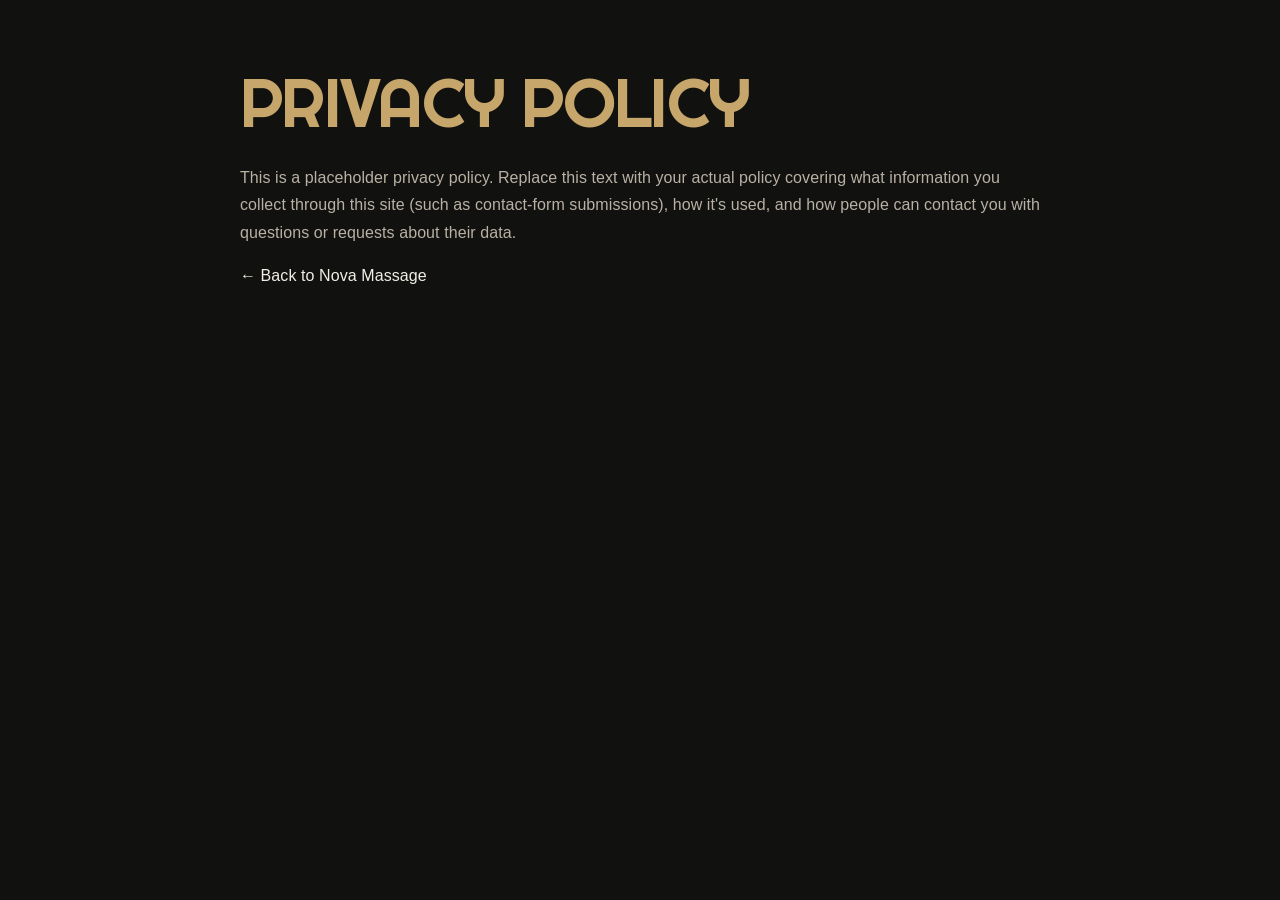
<file: privacy_policy.html>
<!DOCTYPE html>
<html lang="en-US">
<head>
  <meta charset="UTF-8">
  <meta name="viewport" content="width=device-width, initial-scale=1.0">
  <title>Privacy Policy — Nova Massage</title>
  <link rel="stylesheet" href="style.css">
</head>
<body>
  <main>
    <section class="section" style="padding-top:64px">
      <div class="container" style="max-width:800px">
        <h2 style="text-align:left">Privacy Policy</h2>
        <p style="color:var(--muted);line-height:1.7">
          This is a placeholder privacy policy. Replace this text with your
          actual policy covering what information you collect through this
          site (such as contact-form submissions), how it's used, and how
          people can contact you with questions or requests about their data.
        </p>
        <p><a href="index.html">&larr; Back to Nova Massage</a></p>
      </div>
    </section>
  </main>
</body>
</html>
</file>
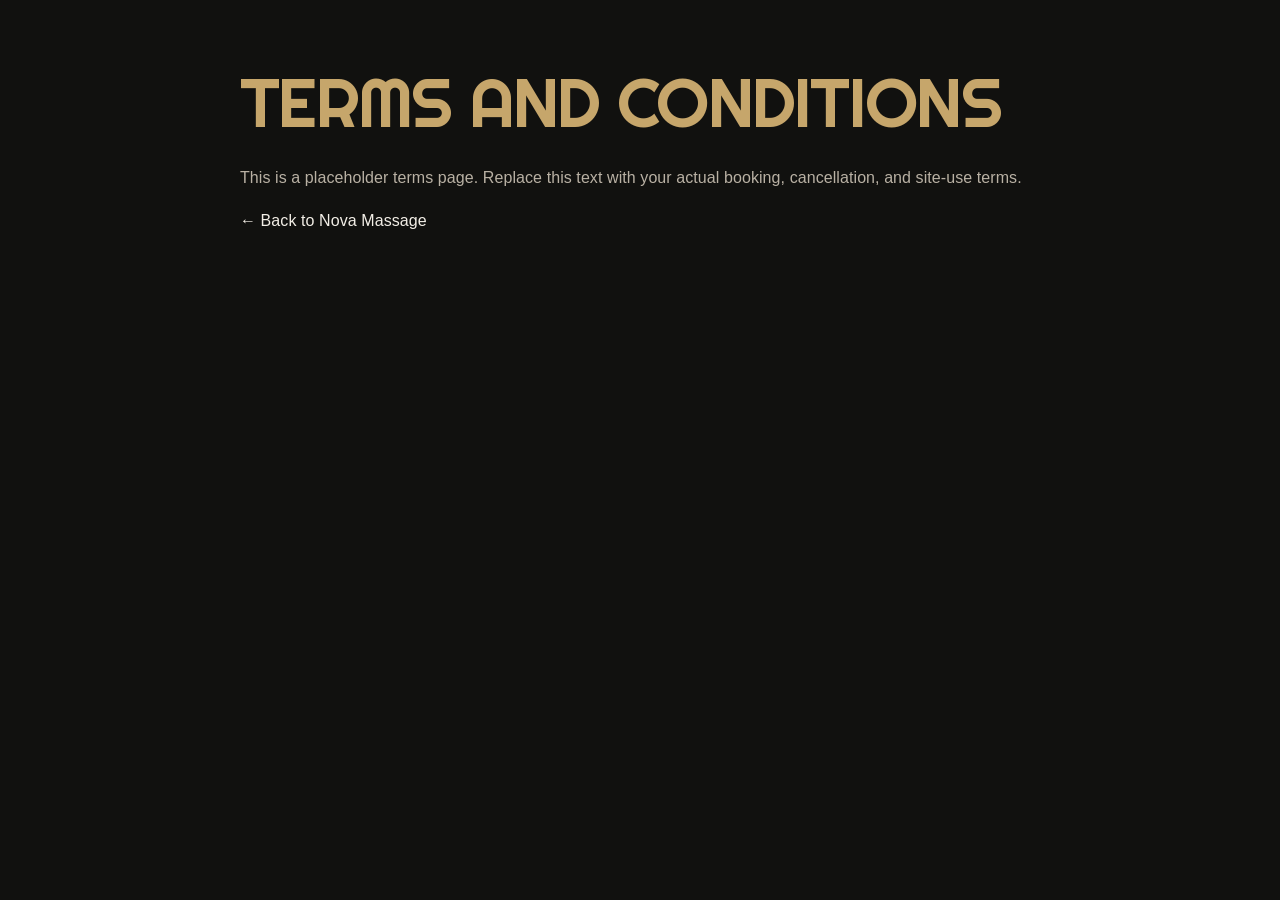
<file: t&c.html>
<!DOCTYPE html>
<html lang="en-US">
<head>
  <meta charset="UTF-8">
  <meta name="viewport" content="width=device-width, initial-scale=1.0">
  <title>Terms and Conditions — Nova Massage</title>
  <link rel="stylesheet" href="style.css">
</head>
<body>
  <main>
    <section class="section" style="padding-top:64px">
      <div class="container" style="max-width:800px">
        <h2 style="text-align:left">Terms and Conditions</h2>
        <p style="color:var(--muted);line-height:1.7">
          This is a placeholder terms page. Replace this text with your
          actual booking, cancellation, and site-use terms.
        </p>
        <p><a href="index.html">&larr; Back to Nova Massage</a></p>
      </div>
    </section>
  </main>
</body>
</html>
</file>
<file: style.css>
@import url('https://fonts.googleapis.com/css2?family=Josefin+Sans:wght@400;500;600;700&family=Righteous&display=swap');


/* ========================================
   VARIABLES
======================================== */

:root {
  --primary: #874949;
  --primary-dark: #6f3b3b;
  --text: #171717;
  --muted: #5e5e5e;
  --soft: #f6f6f6;
  --white: #ffffff;
  --border: #e4e4e4;
}


/* ========================================
   RESET
======================================== */

* {
  box-sizing: border-box;
}


html {
  scroll-behavior: smooth;
}


body {
  margin: 0;

  color: var(--text);
  background: #ffffff;

  font-family:
    'Josefin Sans',
    Arial,
    sans-serif;

  font-size: 16px;
  line-height: 1.5;

  -webkit-font-smoothing: antialiased;
}


body.menu-open {
  overflow: hidden;
}


a {
  color: inherit;
  text-decoration: none;
}


img,
video {
  display: block;
  max-width: 100%;
}


button,
input {
  font: inherit;
}


button {
  cursor: pointer;
}


/* ========================================
   CONTAINERS / SECTIONS
======================================== */

.container {
  width: min(
    1200px,
    calc(100% - 48px)
  );

  margin: 0 auto;
}


.section {
  padding: 56px 0;
}


.section h2 {
  margin: 0 0 40px;

  text-align: center;

  color: var(--primary);

  font-family:
    'Righteous',
    serif;

  font-size:
    clamp(30px, 4vw, 44px);

  font-weight: 400;

  letter-spacing: 4px;
  line-height: 1.15;

  text-transform: uppercase;
}


/* ========================================
   HERO / HEADER
======================================== */

.site-header {
  position: relative;

  width: 100%;
  min-height: 100vh;

  overflow: hidden;

  background: #000000;
}


.header-media {
  position: relative;

  width: 100%;
  min-height: 100vh;

  display: flex;

  align-items: center;
  justify-content: center;

  overflow: hidden;
}


/* ========================================
   HERO VIDEO
======================================== */

.header-video {
  position: absolute;

  inset: 0;

  width: 100%;
  height: 100%;

  object-fit: cover;

  z-index: 0;
}


/* ========================================
   HERO OVERLAY
======================================== */

.header-overlay {
  position: absolute;

  inset: 0;

  z-index: 1;

  background:
    linear-gradient(
      180deg,
      rgba(0, 0, 0, 0.35) 0%,
      rgba(0, 0, 0, 0.38) 45%,
      rgba(0, 0, 0, 0.48) 100%
    );
}


/* ========================================
   NAVIGATION
======================================== */

.main-nav {
  position: absolute;

  top: 0;
  left: 0;

  z-index: 10;

  width: 100%;
  min-height: 80px;

  display: flex;

  align-items: center;
  justify-content: center;

  padding: 16px 32px;

  background: #ffffff;

  box-shadow:
    0 2px 10px rgba(0, 0, 0, 0.08);
}


.brand {
  display: block;

  color: var(--primary);

  font-family:
    'Righteous',
    serif;

  font-size: 24px;

  font-weight: 400;

  letter-spacing: 2px;

  line-height: 1;

  text-align: center;

  transition:
    opacity 0.25s ease;
}


.brand:hover {
  opacity: 0.8;
}


/* ========================================
   HERO CONTENT
======================================== */

.hero-copy {
  position: relative;

  z-index: 5;

  width: min(
    900px,
    calc(100% - 48px)
  );

  min-height: 70vh;

  margin: 0 auto;

  padding: 190px 0 92px;

  display: flex;

  flex-direction: column;

  align-items: center;

  justify-content: center;

  text-align: center;
}


/* ========================================
   HERO PHONE
======================================== */

.hero-phone {
  display: inline-block;

  margin: 0 0 18px;

  color: #fffafa;

  font-family:
    'Josefin Sans',
    Arial,
    sans-serif;

  font-size: 18px;

  font-weight: 600;

  line-height: 27px;

  letter-spacing: 0.06em;

  text-decoration: underline;

  transition:
    opacity 0.25s ease;
}


.hero-phone:hover {
  opacity: 0.75;
}


/* ========================================
   HERO HEADING
======================================== */

.hero-heading-wrap {
  width: 100%;

  display: flex;

  justify-content: center;
}


.hero-copy h1 {
  width: 100%;
  max-width: 900px;

  margin: 0 0 28px;

  color: #fffafa;

  font-family:
    'Righteous',
    serif;

  font-size:
    clamp(42px, 6vw, 72px);

  font-weight: 400;

  letter-spacing: 4px;

  line-height: 1.08;

  text-align: center;

  text-shadow:
    0 2px 30px rgba(0, 0, 0, 0.12);

  text-transform: uppercase;
}


/* ========================================
   HERO DESCRIPTION
======================================== */

.hero-description {
  width: 100%;

  display: flex;

  justify-content: center;
}


.hero-copy p {
  max-width: 680px;

  margin: 0 0 36px;

  color: #fffafa;

  font-family:
    Arial,
    Helvetica,
    sans-serif;

  font-size: 21px;

  font-weight: 400;

  line-height: 1.55;

  text-align: center;
}


/* ========================================
   BUTTONS
======================================== */

.primary-button,
.secondary-button {
  display: inline-flex;

  align-items: center;
  justify-content: center;

  min-height: 56px;

  padding: 8px 32px;

  border: 0;

  font-family:
    'Josefin Sans',
    Arial,
    sans-serif;

  font-size: 14px;

  font-weight: 600;

  letter-spacing: 0.063em;

  line-height: 1;

  text-transform: uppercase;

  text-decoration: none;

  transition:
    background 0.2s ease,
    color 0.2s ease,
    transform 0.2s ease,
    box-shadow 0.2s ease;
}


.primary-button {
  background: #ffffff;
  color: #000000;
}


.secondary-button {
  background: #000000;
  color: #ffffff;
}


.primary-button:hover,
.secondary-button:hover {
  transform: translateY(-1px);

  background: var(--primary-dark);
  color: #ffffff;

  box-shadow:
    0 8px 20px rgba(0, 0, 0, 0.14);
}


.primary-button:active,
.secondary-button:active {
  transform: translateY(0);
}


.primary-button:focus-visible,
.secondary-button:focus-visible,
.brand:focus-visible,
.hero-phone:focus-visible,
.directions-link:focus-visible,
.drawer-close:focus-visible,
.cancel-button:focus-visible {
  outline: 3px solid rgba(135, 73, 73, 0.35);
  outline-offset: 3px;
}


/* ========================================
   HERO BUTTON
======================================== */

.hero-action {
  margin-top: 0;

  display: flex;

  justify-content: center;
}


.hero-copy .primary-button {
  min-width: 210px;
  min-height: 52px;

  padding: 0 30px;

  font-family:
    Arial,
    Helvetica,
    sans-serif;

  font-size: 15px;

  font-weight: 600;

  line-height: 1;
}


/* ========================================
   ABOUT
======================================== */

.about-grid {
  display: grid;

  grid-template-columns:
    1fr 1fr;

  align-items: center;

  gap: 48px;
}


.about-image-wrap {
  overflow: hidden;

  aspect-ratio: 2 / 1;
}


.about-image-wrap img {
  width: 100%;
  height: 100%;

  object-fit: cover;
}


.about-copy {
  padding: 12px 24px;

  text-align: center;
}


.about-copy h4,
.contact-info h4 {
  margin: 0 0 18px;

  font-size: 22px;

  font-weight: 400;

  line-height: 1.25;
}


.about-copy p,
.contact-info p {
  margin: 0;

  color: var(--muted);

  line-height: 1.7;
}


/* ========================================
   SERVICE SECTIONS
======================================== */

.warm-section {
  background: var(--soft);
}


.cards-grid {
  display: grid;

  gap: 24px;
}


.three-cols {
  grid-template-columns:
    repeat(
      3,
      minmax(0, 1fr)
    );
}


.service-card {
  min-width: 0;

  display: flex;

  flex-direction: column;

  overflow: hidden;

  background: #ffffff;
}


.service-card img {
  width: 100%;

  aspect-ratio: 1 / 1;

  object-fit: cover;

  border-radius: 50%;

  padding: 24px 24px 0;
}


.service-content {
  height: 100%;

  display: flex;

  flex-direction: column;

  padding: 28px 28px 32px;

  text-align: center;
}


.service-content h4 {
  min-height: 56px;

  margin: 0 0 18px;

  color: #151515;

  font-size: 21px;

  font-weight: 400;

  line-height: 1.25;
}


.service-meta {
  margin-bottom: 18px;

  color: #575757;

  font-size: 15px;

  letter-spacing: 0.02em;
}


.service-content p {
  margin: 0 0 18px;

  color: #575757;

  font-size: 15px;

  line-height: 1.7;
}


.service-content .fine-print {
  margin-top: -6px;

  font-size: 14px;
}


.service-content .secondary-button {
  align-self: center;

  margin-top: auto;
}


/* ========================================
   REVIEWS
======================================== */

.reviews-section {
  padding: 0;

  background: var(--soft);
}


.reviews-banner {
  padding: 64px 0 72px;
}


.reviews-banner h2 {
  margin-bottom: 40px;

  padding: 24px;

  color: #fffafa;

  background: var(--primary);
}


.reviews-empty {
  min-height: 220px;

  display: flex;

  align-items: center;
  justify-content: center;
}


.reviews-placeholder {
  width: 100%;

  min-height: 180px;
}


/* ========================================
   CONTACT
======================================== */

.contact-grid {
  display: block;
}


.contact-info h2 {
  margin-bottom: 40px;

  text-align: left;
}


.contact-info h4 {
  margin-top: 30px;
}


.contact-info a {
  color: var(--primary);
}


.hours {
  margin-top: 34px;
}


.hours-row {
  display: inline-flex;

  align-items: center;

  gap: 16px;

  color: var(--muted);
}


.hours-row a {
  color: var(--primary);
}


.chevron {
  color: var(--primary);
}


.hours p {
  margin-top: 16px;
}


/* ========================================
   MAP
======================================== */

.map-wrap {
  width: 280px;
  max-width: 100%;

  height: 220px;

  margin-top: 24px;

  overflow: hidden;

  border: 1px solid var(--border);

  border-radius: 2px;
}


.map-frame {
  width: 100%;
  height: 100%;

  border: 0;
}


.directions-link {
  display: inline-block;

  margin-top: 14px;

  color: var(--primary);

  font-weight: 600;

  text-decoration: underline;
}


/* ========================================
   CONTACT DRAWER
======================================== */

.drop-line-trigger {
  margin-top: 28px;
}


.drawer-backdrop {
  position: fixed;

  inset: 0;

  z-index: 55;

  background:
    rgba(20, 20, 20, 0.45);

  opacity: 0;

  pointer-events: none;

  transition:
    opacity 0.3s ease;
}


.drawer-backdrop.open {
  opacity: 1;

  pointer-events: auto;
}


.contact-drawer {
  position: fixed;

  top: 0;
  right: 0;

  z-index: 60;

  width: min(
    440px,
    90vw
  );

  height: 100%;

  padding: 80px 32px 32px;

  overflow-y: auto;

  background: #ffffff;

  box-shadow:
    -10px 0 34px rgba(0, 0, 0, 0.18);

  transform:
    translateX(105%);

  transition:
    transform 0.3s ease;
}


.contact-drawer.open {
  transform:
    translateX(0);
}


.contact-drawer h3 {
  margin: 0 0 28px;

  color: var(--primary);

  font-family:
    'Righteous',
    serif;

  font-size: 28px;

  font-weight: 400;
}


.drawer-close {
  position: absolute;

  top: 20px;
  right: 20px;

  width: 40px;
  height: 40px;

  border: 0;

  background: transparent;

  color: var(--muted);

  font-size: 30px;

  line-height: 1;
}


.drawer-close:hover {
  color: var(--primary);
}


/* ========================================
   CONTACT FORM
======================================== */

.contact-form {
  display: flex;

  flex-direction: column;
}


.contact-form label {
  margin: 18px 0 7px;

  color: #1b1b1b;
}


.contact-form input {
  width: 100%;

  min-height: 48px;

  padding: 10px 14px;

  border: 0;

  border-bottom:
    4px solid #dadada;

  background: transparent;

  color: #474747;

  outline: none;
}


.contact-form input:focus {
  border-bottom-color:
    var(--primary);
}


.contact-form input[type="file"] {
  min-height: auto;

  padding-left: 0;

  border-bottom: 0;
}


.attachment-note,
.recaptcha-text,
.form-status {
  color: var(--muted);

  font-size: 12px;
}


.attachment-note {
  margin-top: 3px;
}


.recaptcha-text {
  margin-top: 26px;

  line-height: 1.6;
}


.recaptcha-text a {
  color: var(--primary);

  text-decoration: underline;
}


.form-actions {
  display: flex;

  gap: 12px;

  margin-top: 24px;
}


.form-actions button:disabled {
  cursor: not-allowed;

  opacity: 0.55;

  transform: none;
}


.cancel-button {
  border: 0;

  background: transparent;

  color: var(--primary);

  padding: 10px 16px;
}


.cancel-button:hover {
  text-decoration: underline;
}


.form-status {
  min-height: 18px;

  margin-top: 12px;

  line-height: 1.5;
}


.form-status.error {
  color: #b3261e;
}


/* ========================================
   FOOTER
======================================== */

.site-footer {
  padding: 34px 24px 24px;

  background: #ffffff;
}


.footer-container {
  width: min(
    1200px,
    calc(100% - 48px)
  );

  margin: 0 auto;

  color: var(--muted);

  text-align: center;
}


.footer-brand {
  margin-bottom: 16px;

  color: var(--primary);

  font-family:
    'Righteous',
    serif;

  font-size: 24px;

  letter-spacing: 3px;
}


.footer-container p {
  margin: 6px 0;

  font-size: 14px;
}


.powered a {
  color: var(--primary);
}


.legal-links {
  display: flex;

  align-items: center;
  justify-content: center;

  gap: 8px;

  color: var(--muted);
}


.legal-links a {
  color: var(--primary);

  text-decoration: underline;
}


/* ========================================
   TABLET
======================================== */

@media (max-width: 1024px) {

  .main-nav {
    padding-left: 24px;
    padding-right: 24px;
  }


  .three-cols {
    grid-template-columns:
      repeat(
        2,
        minmax(0, 1fr)
      );
  }


  .about-grid {
    grid-template-columns: 1fr;

    gap: 36px;
  }


  .contact-info h2 {
    text-align: center;
  }


  .map-wrap {
    margin-left: auto;
    margin-right: auto;
  }

}


/* ========================================
   MOBILE
======================================== */

@media (max-width: 700px) {

  .container,
  .footer-container {
    width: min(
      calc(100% - 32px),
      600px
    );
  }


  .section {
    padding: 48px 0;
  }


  /* Navigation */

  .main-nav {
    min-height: 68px;

    padding: 14px 16px;

    justify-content: center;
  }


  .brand {
    font-size: 22px;

    letter-spacing: 2px;
  }


  /* Hero */

  .hero-copy {
    width: min(
      calc(100% - 32px),
      600px
    );

    padding: 120px 0 70px;
  }


  .hero-phone {
    font-size: 18px;

    line-height: 27px;
  }


  .hero-copy h1 {
    font-size:
      clamp(
        35px,
        12vw,
        52px
      );

    letter-spacing: 2px;
  }


  .hero-copy p {
    font-size: 17px;
  }


  .hero-copy .primary-button {
    min-width: 200px;

    min-height: 50px;

    padding: 0 24px;

    font-size: 14px;
  }


  /* Cards */

  .three-cols {
    grid-template-columns: 1fr;
  }


  .about-copy {
    padding: 0;
  }


  .service-card img {
    padding: 20px 20px 0;
  }


  /* Drawer */

  .contact-drawer {
    width: min(
      440px,
      94vw
    );

    padding-top: 70px;
  }


  /* Footer */

  .legal-links {
    flex-wrap: wrap;
  }

}


/* ========================================
   SMALL PHONES
======================================== */

@media (max-width: 380px) {

  .hero-copy h1 {
    font-size: 34px;
  }


  .hero-copy p {
    font-size: 15px;
  }


  .hero-copy .primary-button {
    min-width: 190px;
  }


  .brand {
    font-size: 20px;
  }

}


/* ========================================
   REDUCED MOTION
======================================== */

@media (prefers-reduced-motion: reduce) {

  html {
    scroll-behavior: auto;
  }


  *,
  *::before,
  *::after {
    transition-duration: 0.01ms !important;
    animation-duration: 0.01ms !important;
    animation-iteration-count: 1 !important;
  }

}


/* ========================================
   NOVA LUXURY DESIGN SYSTEM
   Added on the design branch; original content retained.
======================================== */

:root {
  color-scheme: dark;
  --primary: #c6a66b;
  --primary-dark: #a9874d;
  --text: #f2eee6;
  --muted: #b9b1a4;
  --soft: #171713;
  --white: #f8f5ef;
  --border: rgba(198, 166, 107, .24);
  --surface: #211f1a;
  --surface-raised: #29261f;
  --page: #11110f;
  --gold-glow: rgba(198, 166, 107, .2);
}

body[data-theme="light"] {
  color-scheme: light;
  --primary: #987443;
  --primary-dark: #75572f;
  --text: #29251f;
  --muted: #70685d;
  --soft: #f4f0e8;
  --white: #fffdf8;
  --border: rgba(126, 99, 57, .2);
  --surface: #fffdf8;
  --surface-raised: #f8f3e9;
  --page: #fbf9f4;
  --gold-glow: rgba(152, 116, 67, .14);
}

html { scroll-behavior: smooth; scroll-padding-top: 88px; }
body {
  color: var(--text);
  background: var(--page);
  transition: background .35s ease, color .35s ease;
}
.section { position: relative; padding: clamp(64px, 7vw, 104px) 0; }
.section h2 {
  color: var(--primary);
  letter-spacing: .14em;
  font-size: clamp(27px, 3.2vw, 42px);
}
.container { width: min(1240px, calc(100% - 56px)); }

/* Navigation */
.main-nav {
  min-height: 82px;
  padding: 14px clamp(20px, 5vw, 72px);
  justify-content: space-between;
  gap: 24px;
  background: rgba(17, 17, 15, .82);
  border-bottom: 1px solid rgba(198, 166, 107, .22);
  box-shadow: 0 8px 28px rgba(0,0,0,.12);
  -webkit-backdrop-filter: blur(16px);
  backdrop-filter: blur(16px);
}
body[data-theme="light"] .main-nav {
  background: rgba(255,253,248,.88);
  border-bottom-color: var(--border);
}
.brand {
  color: var(--primary);
  font-size: 23px;
  letter-spacing: .16em;
  white-space: nowrap;
}
.nav-links { display: flex; align-items: center; gap: clamp(14px, 2.2vw, 30px); }
.nav-links a {
  color: var(--text);
  font-size: 12px;
  font-weight: 600;
  letter-spacing: .12em;
  text-transform: uppercase;
  transition: color .2s ease;
}
.nav-links a:hover { color: var(--primary); }
.theme-switch {
  display: inline-flex;
  align-items: center;
  gap: 3px;
  padding: 4px;
  border: 1px solid var(--border);
  border-radius: 999px;
  background: rgba(0,0,0,.18);
}
body[data-theme="light"] .theme-switch { background: #f0eade; }
.theme-option {
  min-height: 34px;
  padding: 0 13px;
  border: 0;
  border-radius: 999px;
  color: var(--muted);
  background: transparent;
  font-size: 11px;
  font-weight: 700;
  letter-spacing: .08em;
  text-transform: uppercase;
  transition: color .2s ease, background .2s ease, box-shadow .2s ease;
}
.theme-option.is-active {
  color: #17140f;
  background: var(--primary);
  box-shadow: 0 3px 12px var(--gold-glow);
}
.theme-option:focus-visible, .nav-links a:focus-visible {
  outline: 2px solid var(--primary);
  outline-offset: 4px;
}

/* Hero */
.site-header, .header-media { min-height: min(900px, 100svh); }
.header-video { filter: saturate(.72) brightness(.7); }
.header-overlay {
  background:
    linear-gradient(90deg, rgba(12,12,10,.7), rgba(12,12,10,.25) 70%),
    linear-gradient(180deg, rgba(12,12,10,.35), rgba(12,12,10,.5));
}
.hero-copy { padding-top: 210px; padding-bottom: 110px; }
.hero-phone {
  color: #e6d5b2;
  letter-spacing: .16em;
  text-decoration: none;
}
.hero-copy h1 {
  max-width: 1000px;
  color: #fbf7ef;
  letter-spacing: .075em;
  text-shadow: 0 8px 34px rgba(0,0,0,.45);
}
.hero-copy p { color: rgba(255,250,240,.88); }
.hero-copy .primary-button {
  min-height: 58px;
  border: 1px solid rgba(236,213,169,.75);
  border-radius: 2px;
  color: #17140f;
  background: linear-gradient(135deg, #e2c995, #b18d55);
  letter-spacing: .13em;
}
.hero-copy .primary-button:hover {
  color: #17140f;
  background: #f0dfbd;
  box-shadow: 0 12px 36px rgba(0,0,0,.25);
  transform: translateY(-3px);
}

/* Section surfaces */
.about-section, .cards-section, .contact-section { background: var(--page); }
.warm-section, .reviews-section { background: var(--soft); }
.about-image-wrap {
  border: 1px solid var(--border);
  box-shadow: 18px 18px 0 var(--gold-glow);
}
.about-image-wrap img { transition: transform .7s cubic-bezier(.2,.7,.2,1); }
.about-image-wrap:hover img { transform: scale(1.035); }
.about-copy h4, .contact-info h4 { color: var(--primary); font-weight: 600; }
.about-copy p, .contact-info p { color: var(--muted); }

/* Service cards */
.cards-grid { gap: clamp(18px, 2.4vw, 30px); }
.service-card {
  position: relative;
  border: 1px solid var(--border);
  border-radius: 4px;
  background: var(--surface);
  box-shadow: 0 12px 32px rgba(0,0,0,.08);
  transition: transform .35s ease, border-color .35s ease, box-shadow .35s ease, background .35s ease;
}
.service-card:hover {
  transform: translateY(-7px);
  border-color: rgba(198,166,107,.62);
  box-shadow: 0 22px 48px rgba(0,0,0,.18);
}
.service-card img {
  aspect-ratio: 1.25 / 1;
  padding: 0;
  border-radius: 0;
  object-fit: cover;
  filter: saturate(.82);
  transition: transform .6s ease, filter .6s ease;
}
.service-card:hover img { transform: scale(1.025); filter: saturate(1); }
.service-content { padding: 26px 25px 30px; }
.service-content h4 {
  min-height: 0;
  color: var(--primary);
  font-size: 20px;
  font-weight: 600;
  letter-spacing: .025em;
}
.service-meta { color: var(--muted); font-weight: 600; }
.service-content p { color: var(--muted); }
.secondary-button {
  min-height: 48px;
  padding: 0 25px;
  border: 1px solid var(--primary);
  border-radius: 2px;
  color: var(--primary);
  background: transparent;
  letter-spacing: .12em;
}
.secondary-button:hover {
  color: #17140f;
  background: var(--primary);
  box-shadow: 0 8px 24px var(--gold-glow);
}
.primary-button, .secondary-button { transition: all .25s ease; }

/* Reviews and contact */
.reviews-banner h2 {
  color: var(--primary);
  background: transparent;
  border-bottom: 1px solid var(--border);
}
.reviews-empty {
  min-height: 150px;
  border: 1px dashed var(--border);
  color: var(--muted);
}
.reviews-placeholder::after {
  content: "Client reviews will appear here once verified testimonials are provided.";
  display: block;
  padding: 28px 16px;
  color: var(--muted);
  text-align: center;
  font-size: 14px;
}
.contact-info { max-width: 760px; margin: 0 auto; text-align: center; }
.contact-info h2 { text-align: center; }
.contact-info a { color: var(--primary); }
.contact-info a:hover { text-decoration: underline; }
.hours-row { justify-content: center; color: var(--muted); }
.site-footer { background: var(--surface); border-top: 1px solid var(--border); }
.footer-container { color: var(--muted); }
.footer-brand { color: var(--primary); letter-spacing: .16em; }
.legal-links a, .powered a { color: var(--primary); }

/* Contact drawer */
.contact-drawer {
  color: #26221b;
  background: #fffdf8;
  border-left: 1px solid rgba(152,116,67,.3);
}
.contact-drawer h3 { color: #987443; }
.contact-form label { color: #51483b; }
.contact-form input { color: #29251f; border-bottom-color: #d7cbb7; }
.contact-form input:focus { border-bottom-color: #987443; }

/* Subtle section rhythm */
.about-section, .cards-section, .reviews-section, .contact-section {
  animation: nova-fade-in .7s ease both;
}
@keyframes nova-fade-in {
  from { opacity: .72; transform: translateY(10px); }
  to { opacity: 1; transform: translateY(0); }
}
@media (prefers-reduced-motion: reduce) {
  .about-section, .cards-section, .reviews-section, .contact-section { animation: none; }
  .service-card, .service-card img, .about-image-wrap img { transition: none; }
}

@media (max-width: 900px) {
  .main-nav { flex-wrap: wrap; justify-content: center; gap: 12px 22px; }
  .nav-links { order: 3; width: 100%; justify-content: center; flex-wrap: wrap; gap: 12px 22px; }
  .main-nav { padding: 12px 18px; }
}
@media (max-width: 700px) {
  .container { width: min(calc(100% - 32px), 600px); }
  .site-header, .header-media { min-height: 760px; min-height: 100svh; }
  .main-nav { min-height: 94px; gap: 10px; }
  .brand { font-size: 20px; }
  .nav-links a { font-size: 10px; }
  .theme-option { min-height: 30px; padding: 0 11px; font-size: 10px; }
  .hero-copy { padding: 160px 0 72px; }
  .hero-copy h1 { font-size: clamp(34px, 10vw, 48px); }
  .hero-copy p { font-size: 16px; }
  .service-card img { padding: 0; }
  .service-content { padding: 24px 22px 28px; }
}


/* NOVA LUXURY EXPERIENCE — cinematic gold / black 3D system */
:root{--champagne:#c9a977;--champagne-light:#e8d6b5;--ink:#11110f;--ease-lux:cubic-bezier(.2,.75,.25,1)}
body{font-family:"DM Sans",sans-serif;background:var(--page);letter-spacing:.005em;overflow-x:hidden}
body[data-theme="dark"]{--page:#11110f;--soft:#191814;--surface:#1c1a16;--surface-raised:#242119;--text:#f4efe6;--muted:#b9b0a2;--primary:#c9a977;--border:rgba(201,169,119,.2);--gold-glow:rgba(201,169,119,.17)}
body[data-theme="light"]{--page:#f5f0e7;--soft:#ebe3d6;--surface:#fffdf8;--surface-raised:#f9f4eb;--text:#252119;--muted:#756b5c;--primary:#987443;--border:rgba(116,88,48,.2);--gold-glow:rgba(152,116,67,.15)}
h1,h2,h3,h4,.brand,.ritual-orb-inner span{font-family:"Cormorant Garamond",Georgia,serif;font-weight:500}
h2{font-size:clamp(42px,5.5vw,68px)!important;line-height:.98;letter-spacing:-.025em!important}
p{line-height:1.8}
.skip-link{position:fixed;z-index:9999;top:10px;left:10px;padding:12px 18px;transform:translateY(-150%);background:var(--champagne);color:#17140f}
.skip-link:focus{transform:translateY(0)}
.sr-only{position:absolute!important;width:1px;height:1px;padding:0;margin:-1px;overflow:hidden;clip:rect(0,0,0,0);white-space:nowrap;border:0}
.section{padding:clamp(76px,9vw,132px) 0}
.container{width:min(1280px,calc(100% - 64px))}
.section-kicker,.hero-eyebrow,.review-note,.gallery-tile figcaption span,.concierge-kicker{color:var(--primary);font-size:10px;font-weight:700;letter-spacing:.24em;text-transform:uppercase}
.section-kicker{margin-bottom:18px}
.section h2{margin:0 0 22px}
.section-intro{max-width:620px;margin:0 0 34px;color:var(--muted);font-size:15px}
.text-link,.hero-text-link{display:inline-flex;gap:12px;align-items:center;color:var(--primary);font-size:11px;font-weight:700;letter-spacing:.14em;text-transform:uppercase;text-decoration:none}
.text-link span,.hero-text-link span{transition:transform .25s ease}
.text-link:hover span,.hero-text-link:hover span{transform:translate(4px,-3px)}
/* Cinematic hero */
.site-header,.header-media{min-height:min(920px,100svh)}
.header-media{position:relative;isolation:isolate;overflow:hidden;background:#0d0d0b}
.header-video{position:absolute;inset:0;width:100%;height:100%;object-fit:cover;filter:brightness(.42) saturate(.65);transform:scale(1.04)}
.header-overlay{position:absolute;inset:0;z-index:1;background:radial-gradient(ellipse at 72% 46%,rgba(201,169,119,.16),transparent 36%),linear-gradient(90deg,rgba(10,10,9,.91),rgba(10,10,9,.62) 52%,rgba(10,10,9,.28)),linear-gradient(0deg,rgba(10,10,9,.72),transparent 44%,rgba(10,10,9,.36))}
.main-nav{position:absolute;z-index:5;top:0;left:0;right:0;min-height:88px;padding:16px clamp(22px,5vw,82px);background:rgba(13,13,11,.48);border-bottom:1px solid rgba(201,169,119,.2)}
.brand{color:#e5d2ad!important;font-size:30px;letter-spacing:.12em}
.nav-links{gap:clamp(12px,2vw,28px)}
.nav-links a{color:rgba(255,250,241,.83);font-size:10px;letter-spacing:.15em}
.nav-links a:hover{color:#e8d6b5}
.theme-switch{border-color:rgba(232,214,181,.28);background:rgba(255,255,255,.06)}
.theme-option{color:rgba(255,255,255,.62)}
.theme-option.is-active{color:#1a1711;background:linear-gradient(135deg,#e8d6b5,#b28d58)}
.hero-copy{position:relative;z-index:3;width:min(900px,calc(100% - 48px));margin:0 auto;padding:clamp(210px,25vh,280px) 0 130px;text-align:left}
.hero-eyebrow{display:flex;align-items:center;gap:14px;margin-bottom:26px;color:#e1c99f}
.hero-eyebrow span{width:34px;height:1px;background:#c9a977}
.hero-copy h1{max-width:850px;margin:0;font-family:"Cormorant Garamond",Georgia,serif;font-size:clamp(58px,8vw,112px);font-weight:400;line-height:.91;letter-spacing:-.035em;color:#f8f2e8;text-shadow:0 12px 55px rgba(0,0,0,.32)}
.hero-phone{display:inline-block;margin-bottom:20px;color:#e1c99f;font-size:11px;letter-spacing:.2em}
.hero-description{max-width:480px;margin:24px 0 30px}
.hero-copy p{color:rgba(248,242,232,.78);font-size:16px}
.hero-action{display:flex;align-items:center;flex-wrap:wrap;gap:28px}
.primary-button{display:inline-flex;align-items:center;justify-content:center;min-height:58px;padding:0 30px;border:1px solid #e3cda7;border-radius:0;color:#17140f!important;background:linear-gradient(120deg,#e8d6b5,#b38c55);box-shadow:0 12px 32px rgba(0,0,0,.2);font-size:10px;font-weight:700;letter-spacing:.17em;text-transform:uppercase;text-decoration:none;transition:transform .35s var(--ease-lux),box-shadow .35s ease,filter .35s ease}
.primary-button:hover{transform:translateY(-4px);box-shadow:0 20px 44px rgba(201,169,119,.25);filter:brightness(1.06)}
.hero-text-link{color:#f1e2c7}
.hero-scroll-cue{position:absolute;left:0;bottom:52px;display:flex;align-items:center;gap:13px;color:rgba(255,255,255,.55);font-size:9px;letter-spacing:.2em}
.hero-scroll-cue span{width:42px;height:1px;background:#c9a977}
.hero-orbit{position:absolute;z-index:2;right:9%;top:31%;width:min(31vw,390px);aspect-ratio:1;border:1px solid rgba(223,197,151,.28);border-radius:50%;pointer-events:none;box-shadow:inset 0 0 80px rgba(201,169,119,.07),0 0 90px rgba(201,169,119,.06)}
.hero-orbit:before,.hero-orbit:after{content:"";position:absolute;border:1px solid rgba(223,197,151,.2);border-radius:50%;inset:11%;transform:rotateX(65deg) rotateZ(-24deg)}
.hero-orbit:after{inset:22%;transform:rotateY(66deg) rotateZ(30deg)}
.hero-orbit-two{width:min(22vw,270px);right:13%;top:38%;animation:orbit-float 12s ease-in-out infinite alternate}
.hero-orbit-one{animation:orbit-float 9s ease-in-out infinite alternate-reverse}
@keyframes orbit-float{from{transform:translate3d(0,-10px,0) rotate(0)}to{transform:translate3d(0,14px,0) rotate(12deg)}}
/* Editorial sections and tactile cards */
.about-section,.cards-section,.contact-section{background:var(--page)}
.warm-section,.reviews-section{background:var(--soft)}
.about-section{background:radial-gradient(ellipse at 8% 30%,var(--gold-glow),transparent 36%),var(--page)}
.about-grid{align-items:center;gap:clamp(36px,7vw,100px)}
.about-image-wrap{overflow:hidden;border:1px solid var(--border);box-shadow:22px 22px 0 var(--gold-glow),0 28px 80px rgba(0,0,0,.24);transform:perspective(1000px) rotateY(-3deg)}
.about-image-wrap img{display:block;width:100%}
.about-copy h4{font-size:32px}
.about-copy p{font-size:16px}
.cards-grid{perspective:1200px;gap:clamp(18px,2.2vw,30px)}
.service-card{overflow:hidden;border:1px solid var(--border);border-radius:2px;background:var(--surface);box-shadow:0 12px 36px rgba(0,0,0,.12);transform-style:preserve-3d;transition:transform .45s var(--ease-lux),box-shadow .45s ease,border-color .35s ease}
.service-card:hover{transform:translateY(-9px) rotateX(1.5deg);border-color:rgba(201,169,119,.7);box-shadow:0 28px 65px rgba(0,0,0,.25),0 0 0 1px rgba(201,169,119,.08)}
.service-card img{display:block;width:100%;height:240px;aspect-ratio:auto;object-fit:cover;transform:scale(1.001);transition:transform .8s var(--ease-lux),filter .6s ease;filter:saturate(.78) contrast(1.02)}
.service-card:hover img{transform:scale(1.07);filter:saturate(1.04)}
.service-content{display:flex;flex-direction:column;align-items:flex-start;min-height:310px;padding:28px 27px 30px}
.service-content h4{font-size:27px;line-height:1.02}
.service-meta{margin:5px 0 14px;color:var(--primary);font-size:11px;letter-spacing:.1em;text-transform:uppercase}
.service-content p{color:var(--muted);font-size:13px;line-height:1.75}
.service-content .secondary-button{margin-top:auto}
.secondary-button{display:inline-flex;align-items:center;justify-content:center;min-height:46px;padding:0 24px;border:1px solid var(--primary);border-radius:0;color:var(--primary);background:transparent;font-size:10px;font-weight:700;letter-spacing:.16em;text-transform:uppercase;text-decoration:none;transition:all .3s ease}
.secondary-button:hover{color:#17140f;background:var(--primary);box-shadow:0 9px 24px var(--gold-glow)}
/* Search and category filters */
.service-tools{display:flex;flex-direction:column;gap:18px;margin:30px 0 14px}
.service-search-wrap{display:flex;align-items:center;gap:12px;width:min(440px,100%);padding:0 16px;border:1px solid var(--border);background:var(--surface)}
.search-mark{color:var(--primary);font-size:26px;line-height:1}
.service-search-wrap input{width:100%;min-height:52px;border:0;outline:0;color:var(--text);background:transparent;font:inherit;font-size:13px}
.service-search-wrap input::placeholder{color:var(--muted)}
.service-filters{display:flex;flex-wrap:wrap;gap:8px}
.filter-chip{min-height:36px;padding:0 15px;border:1px solid var(--border);border-radius:999px;color:var(--muted);background:transparent;font:inherit;font-size:10px;letter-spacing:.08em;cursor:pointer;transition:all .25s ease}
.filter-chip:hover,.filter-chip.is-selected{color:#17140f;border-color:var(--primary);background:var(--primary)}
.service-results{min-height:22px;color:var(--muted);font-size:11px;letter-spacing:.08em}
.service-card.is-filtered-out{display:none!important}
/* Gallery */
.gallery-section{overflow:hidden;background:var(--soft)}
.gallery-heading-row{display:flex;align-items:flex-end;justify-content:space-between;gap:30px;margin-bottom:34px}
.gallery-heading-row .section-intro{margin-bottom:0}
.gallery-grid{display:grid;grid-template-columns:1.2fr 1fr 1fr;grid-template-rows:250px 190px;gap:18px}
.gallery-tile{position:relative;min-width:0;margin:0;overflow:hidden;background:#222;box-shadow:0 18px 45px rgba(0,0,0,.16)}
.gallery-tile-tall{grid-row:span 2}
.gallery-tile img{width:100%;height:100%;object-fit:cover;opacity:.82;transition:transform 1s var(--ease-lux),opacity .5s ease}
.gallery-tile:hover img{transform:scale(1.08);opacity:1}
.gallery-tile:after{content:"";position:absolute;inset:30% 0 0;background:linear-gradient(0deg,rgba(0,0,0,.78),transparent);pointer-events:none}
.gallery-tile figcaption{position:absolute;z-index:1;left:24px;right:24px;bottom:23px;display:flex;flex-direction:column;gap:8px;color:#fff}
.gallery-tile figcaption span{color:#e4cda5;font-size:9px}
.gallery-tile figcaption strong{font-family:"Cormorant Garamond",serif;font-size:30px;font-weight:500}
/* 3D ritual feature */
.ritual-section{background:var(--page)}
.ritual-panel{position:relative;display:flex;align-items:center;justify-content:space-between;gap:40px;min-height:390px;padding:clamp(36px,7vw,82px);overflow:hidden;background:linear-gradient(120deg,#242119,#11110f);border:1px solid rgba(201,169,119,.28);box-shadow:0 28px 80px rgba(0,0,0,.34)}
.ritual-panel:before{content:"";position:absolute;inset:0;background:radial-gradient(circle at 78% 50%,rgba(201,169,119,.19),transparent 34%);pointer-events:none}
.ritual-copy{position:relative;z-index:1;max-width:610px}
.ritual-copy h2{color:#f4efe6}
.ritual-copy p{max-width:550px;margin:0 0 28px;color:#c2b8a8}
.ritual-orb{position:relative;z-index:1;display:grid;place-items:center;width:clamp(180px,25vw,310px);aspect-ratio:1;flex:0 0 auto;border:1px solid rgba(232,214,181,.48);border-radius:50%;background:radial-gradient(circle at 35% 30%,rgba(232,214,181,.25),rgba(201,169,119,.04) 45%,transparent 70%);box-shadow:inset 0 0 50px rgba(201,169,119,.14),0 0 80px rgba(201,169,119,.12);transform:perspective(800px) rotateY(-18deg) rotateX(8deg);animation:orb-drift 7s ease-in-out infinite alternate}
.ritual-orb:before,.ritual-orb:after{content:"";position:absolute;inset:9%;border:1px solid rgba(232,214,181,.24);border-radius:50%;transform:rotateX(68deg) rotateZ(28deg)}
.ritual-orb:after{inset:18%;transform:rotateY(68deg) rotateZ(-26deg)}
.ritual-orb-inner{display:flex;flex-direction:column;align-items:center;gap:4px;color:#e8d6b5;text-align:center}
.ritual-orb-inner span{font-size:84px;line-height:.9}
.ritual-orb-inner small{font-size:8px;letter-spacing:.24em;line-height:1.6}
@keyframes orb-drift{to{transform:perspective(800px) rotateY(18deg) rotateX(-5deg) translateY(-9px)}}
/* FAQ */
.faq-section{background:var(--soft)}
.faq-layout{display:grid;grid-template-columns:.8fr 1.2fr;gap:clamp(40px,8vw,120px)}
.faq-intro p{max-width:390px;color:var(--muted);margin:0 0 24px}
.faq-list{border-top:1px solid var(--border)}
.faq-item{border-bottom:1px solid var(--border)}
.faq-item summary{display:flex;align-items:center;justify-content:space-between;gap:20px;padding:22px 0;color:var(--text);font-family:"Cormorant Garamond",serif;font-size:25px;cursor:pointer;list-style:none}
.faq-item summary::-webkit-details-marker{display:none}
.faq-item summary span{color:var(--primary);font-family:"DM Sans",sans-serif;font-size:22px;transition:transform .25s ease}
.faq-item[open] summary span{transform:rotate(45deg)}
.faq-item p{max-width:650px;margin:0;padding:0 38px 22px 0;color:var(--muted);font-size:13px}
/* Verified reviews placeholder — no fabricated testimonials */
.reviews-section{background:var(--page)}
.reviews-banner{padding:0}
.reviews-banner h2{padding:0 0 24px;border-bottom:1px solid var(--border);color:var(--text)}
.reviews-empty{min-height:190px;display:grid;place-items:center;border:1px solid var(--border);background:var(--surface)}
.reviews-placeholder{display:flex;flex-direction:column;align-items:center;gap:10px;padding:34px 20px;text-align:center}
.review-mark{color:var(--primary);font-family:Georgia,serif;font-size:66px;line-height:.6}
.reviews-placeholder p{max-width:560px;margin:0;color:var(--muted);font-family:"Cormorant Garamond",serif;font-size:26px}
.review-note{font-size:8px}
/* Contact */
.contact-section{background:radial-gradient(ellipse at 50% 0%,var(--gold-glow),transparent 55%),var(--page)}
.contact-info{max-width:760px}
.contact-info h2{color:var(--text)}
.contact-info h4{font-family:"DM Sans",sans-serif;font-size:13px;letter-spacing:.12em;text-transform:uppercase}
.contact-info p{color:var(--muted)}
.contact-info a{color:var(--primary)}
.site-footer{border-top:1px solid var(--border);background:var(--surface)}
.footer-brand{font-family:"Cormorant Garamond",serif;font-size:26px}
/* Guided FAQ concierge — static, transparent, not a live AI claim */
.concierge{position:fixed;z-index:1000;right:24px;bottom:24px;display:flex;flex-direction:column;align-items:flex-end;gap:12px}
.concierge-toggle{display:flex;align-items:center;gap:10px;min-height:54px;padding:0 20px;border:1px solid rgba(232,214,181,.55);border-radius:999px;color:#17140f;background:linear-gradient(120deg,#e8d6b5,#b38c55);box-shadow:0 12px 36px rgba(0,0,0,.28);font:700 10px "DM Sans",sans-serif;letter-spacing:.12em;text-transform:uppercase;cursor:pointer}
.concierge-toggle-icon{font-size:18px}
.concierge-panel{width:min(360px,calc(100vw - 32px));padding:22px;border:1px solid var(--border);background:var(--surface);color:var(--text);box-shadow:0 22px 70px rgba(0,0,0,.34)}
.concierge-panel[hidden]{display:none}
.concierge-head{display:flex;justify-content:space-between;align-items:flex-start;gap:20px}
.concierge-head div{display:flex;flex-direction:column;gap:5px}
.concierge-head strong{font:500 27px "Cormorant Garamond",serif}
.concierge-head button{border:0;color:var(--muted);background:transparent;font-size:25px;cursor:pointer}
.concierge-intro{color:var(--muted);font-size:12px}
.concierge-questions{display:grid;gap:7px}
.concierge-questions button{padding:11px 12px;border:1px solid var(--border);color:var(--text);background:transparent;text-align:left;font:500 11px "DM Sans",sans-serif;cursor:pointer;transition:background .2s ease,border-color .2s ease}
.concierge-questions button:hover{border-color:var(--primary);background:var(--gold-glow)}
.concierge-answer{min-height:58px;margin:12px 0;padding:12px;color:var(--muted);background:var(--soft);font-size:12px;line-height:1.65}
.concierge-text-link{color:var(--primary);font-size:10px;font-weight:700;letter-spacing:.1em;text-decoration:none;text-transform:uppercase}
.concierge-disclaimer{display:block;margin-top:12px;color:var(--muted);font-size:9px;opacity:.75}
/* Reveal animation */
.js-reveal{opacity:0;transform:translateY(26px);transition:opacity .8s var(--ease-lux),transform .8s var(--ease-lux)}
.js-reveal.is-visible{opacity:1;transform:translateY(0)}
@media(prefers-reduced-motion:reduce){*,*::before,*::after{scroll-behavior:auto!important;animation-duration:.01ms!important;animation-iteration-count:1!important;transition-duration:.01ms!important}.js-reveal{opacity:1;transform:none}}
@media(max-width:1050px){.main-nav{position:relative;flex-wrap:wrap;justify-content:center;gap:12px 22px;background:rgba(13,13,11,.86)}.nav-links{order:3;width:100%;justify-content:center;flex-wrap:wrap}.hero-copy{padding-top:clamp(90px,14vh,150px)}.hero-orbit{right:3%;opacity:.55}.service-content{min-height:340px}}
@media(max-width:760px){.container{width:calc(100% - 36px)}.site-header,.header-media{min-height:100svh}.main-nav{min-height:auto;padding:13px 14px;gap:10px 14px}.brand{font-size:24px}.nav-links{gap:10px 15px}.nav-links a{font-size:9px}.theme-option{min-height:29px;padding:0 10px;font-size:9px}.hero-copy{width:calc(100% - 40px);padding:clamp(95px,15vh,145px) 0 120px}.hero-copy h1{max-width:560px;font-size:clamp(54px,13vw,78px)}.hero-copy p{font-size:14px}.hero-eyebrow{font-size:8px;letter-spacing:.16em}.hero-orbit{width:230px;right:-75px;top:38%;opacity:.25}.hero-orbit-two{display:none}.hero-scroll-cue{bottom:35px}.about-grid,.faq-layout{grid-template-columns:1fr}.about-image-wrap{transform:none;box-shadow:12px 12px 0 var(--gold-glow)}.gallery-heading-row{align-items:flex-start;flex-direction:column}.gallery-grid{grid-template-columns:1fr 1fr;grid-template-rows:230px 180px}.gallery-tile-tall{grid-row:span 2}.gallery-tile figcaption{left:14px;right:12px;bottom:15px}.gallery-tile figcaption strong{font-size:23px}.ritual-panel{flex-direction:column;align-items:flex-start}.ritual-orb{position:absolute;width:160px;right:-42px;bottom:-38px;opacity:.45}.service-content{min-height:0}.concierge{right:14px;bottom:14px}}
@media(max-width:520px){h2{font-size:42px!important}.hero-action{gap:17px}.hero-copy .primary-button{min-height:52px;padding:0 20px;font-size:9px}.hero-text-link{font-size:9px}.gallery-grid{display:grid;grid-template-columns:1fr;grid-template-rows:240px 190px 190px}.gallery-tile-tall{grid-row:auto}.service-filters{gap:6px}.filter-chip{padding:0 11px;font-size:9px}.faq-item summary{font-size:22px}.concierge-toggle{min-height:48px;padding:0 16px}}
</file>
